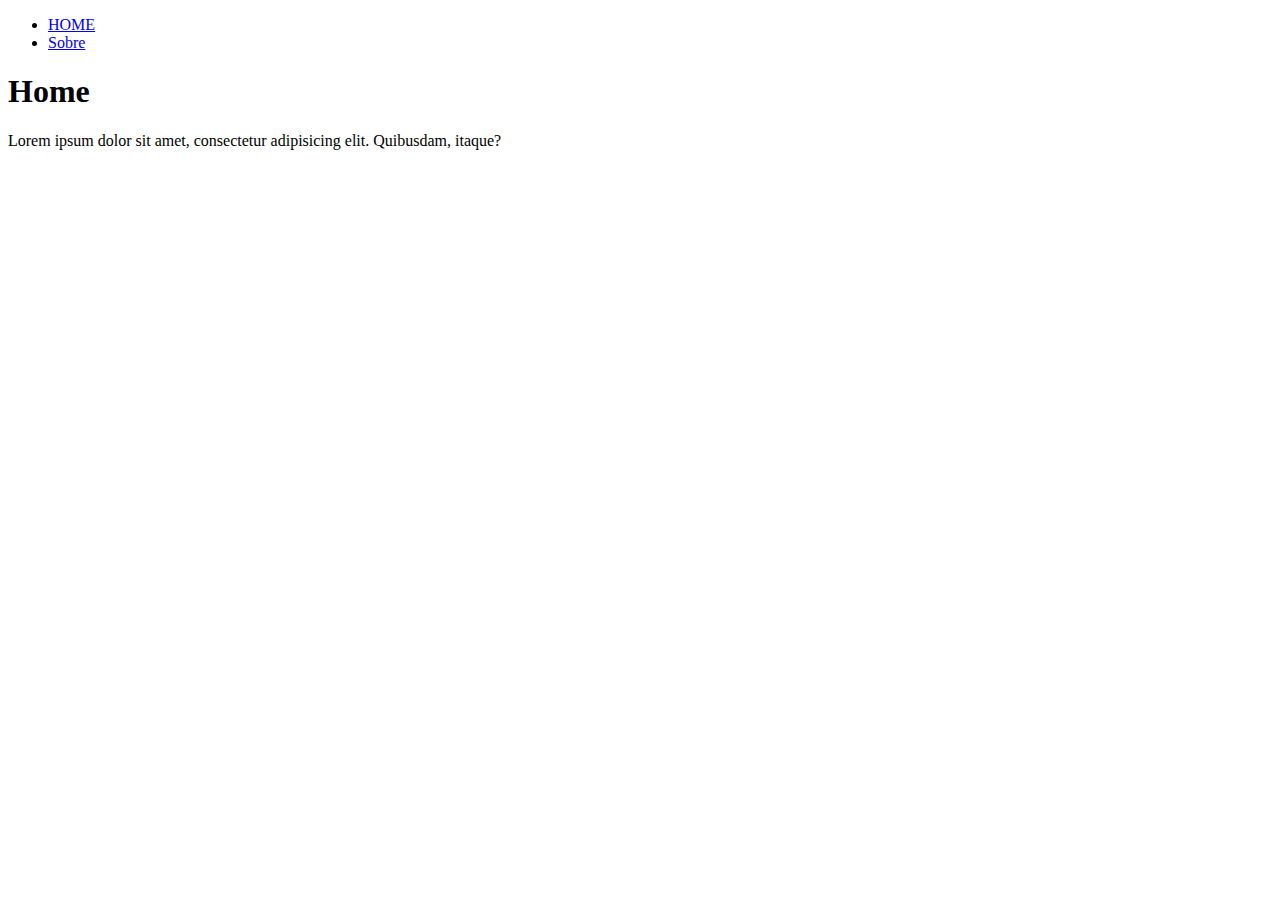
<file: index.html>
<!DOCTYPE html>
<html lang="pt-br">
<head>
    <meta charset="UTF-8">
    <meta http-equiv="X-UA-Compatible" content="IE=edge">
    <meta name="viewport" content="width=device-width, initial-scale=1.0">
    <title>Fetch</title>
    <link rel="stylesheet" href="style.css">
    <link href="https://cdn.jsdelivr.net/npm/bootstrap@5.0.0-beta3/dist/css/bootstrap.min.css" rel="stylesheet" integrity="sha384-eOJMYsd53ii+scO/bJGFsiCZc+5NDVN2yr8+0RDqr0Ql0h+rP48ckxlpbzKgwra6" crossorigin="anonymous">
</head>
<body>
    <ul>
        <li> <a href="index.html">HOME</a> </li>
        <li> <a href="sobre.html">Sobre</a> </li>
    </ul>
    <div class="content">
        <h1>Home</h1>
        <p>Lorem ipsum dolor sit amet, consectetur adipisicing elit. Quibusdam, itaque?</p>
    </div>
<script src="script.js"></script>
</body>
</html>
</file>
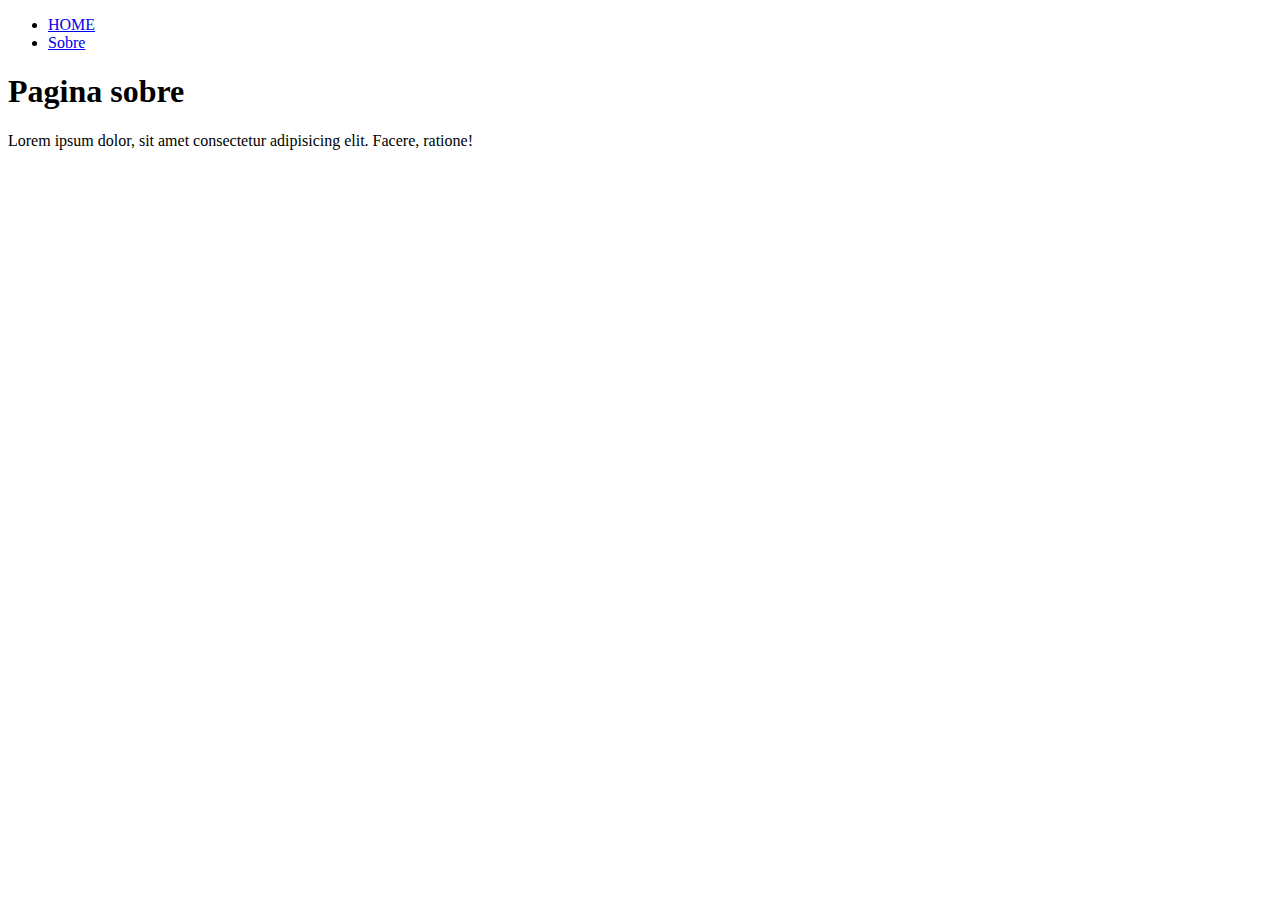
<file: sobre.html>
<!DOCTYPE html>
<html lang="pt-br">
<head>
    <meta charset="UTF-8">
    <meta name="viewport" content="width=device-width, initial-scale=1.0">
    <title>Sobre</title>
    <link rel="stylesheet" href="style.css">
</head>
<body>
    <ul>
        <li> <a href="index.html">HOME</a> </li>
        <li> <a href="sobre.html">Sobre</a> </li>
    </ul>
    <div class="content">
        <h1>Pagina sobre</h1>
        <p>Lorem ipsum dolor, sit amet consectetur adipisicing elit. Facere, ratione!</p>
    </div>

<script src="script.js"></script>
</body>
</html>
</file>
<file: style.css>
h1, p {
    animation: entrar .3s forwards;
}

@keyframes entrar {
    from {
        opacity: 0;
        transform: translate3d(-20, 0, 0);
    } to {
        opacity: 1;
        transform: translate3d(0, 0, 0);
    }
}
</file>
